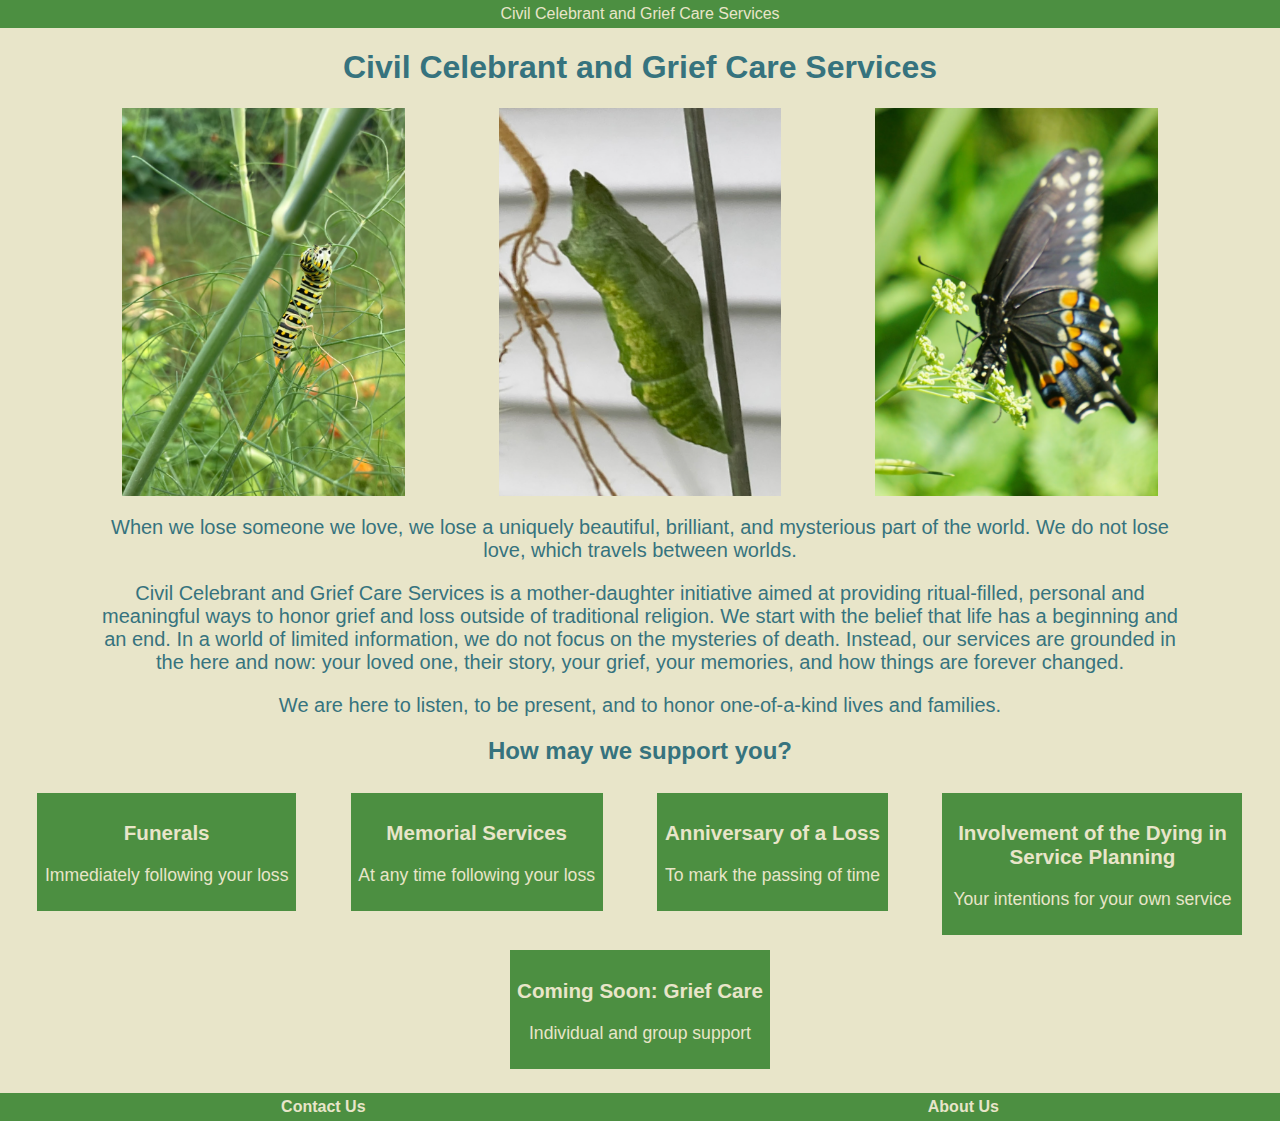
<file: index.html>
<!DOCTYPE html>
<html lang="en-US">
    <head>
        <meta charset="utf-8">
        <title>
            Civil Celebrant and Grief Care Services
        </title>
        <meta name="description" content="description for Google">
        <link rel="stylesheet" href="styles/mainpage.css">
    </head>


    <body class="home"> 
        <div class="content-wrapper">
            <div class="top-bar basic-font cream-text">
                Civil Celebrant and Grief Care Services
            </div>
            
            <header> 
                <h1 class="blue-text fancy-font">
                    Civil Celebrant and Grief Care Services
                </h1>
            </header>

            <div role="img" class="butterfly-trifecta">
                <img src="images/caterpillar.png" 
                alt="a yellow and black caterpillar in a tomato plant" 
                class="caterpillar">

                <img src="images/cocoon.png" 
                alt="a cocoon on a stick" 
                class="cocoon">

                <img src="images/butterfly.png"
                alt="a black butterfly perched on a flower"
                class="butterfly">
            </div>

            <section class="philosophy basic-font">
                <p>
                    When we lose someone we love, we lose a uniquely beautiful, brilliant, and mysterious part of the world.  
                    We do not lose love, which travels between worlds.
                </p>
                <p>
                    Civil Celebrant and Grief Care Services is a mother-daughter initiative aimed at providing ritual-filled, personal and meaningful ways to honor grief and loss outside of traditional religion.  
                    We start with the belief that life has a beginning and an end.  In a world of limited information, we do not focus on the mysteries of death. 
                    Instead, our services are grounded in the here and now: your loved one, their story, your grief, your memories, and how things are forever changed. 
                </p>
                <p>
                We are here to listen, to be present, and to honor one-of-a-kind lives and families.
                </p>
            </section>

            <nav role="navigation" aria-label="main menu" class = "main-menu">
                <h2 class="blue-text fancy-font">How may we support you?</h2>
                <ul class="nav-list">
                    <li><a href="funerals.html" class="menuButton">
                        <div class="button-desc">
                            <h3 class="fancy-font">Funerals</h3>
                            <p class="basic-font">Immediately following your loss</p> 
                        </div>
                    </a></li>
                    <li><a href="memorial_services.html" class="menuButton">
                        <div class="button-desc">
                            <h3 class="fancy-font">Memorial Services</h3>
                            <p class="basic-font">At any time following your loss</p>
                        </div>
                    </a></li>
                    <li><a href="anniversary_of_a_loss.html" class="menuButton">
                        <div class="button-desc">
                            <h3 class="fancy-font">Anniversary of a Loss</h3>
                            <p class="basic-font">To mark the passing of time</p>
                        </div>
                    </a></li>
                    <li><a href="involvement_of_the_dying_in_service_planning.html" class="menuButton">
                        <div class="button-desc">
                            <h3 class="fancy-font">Involvement of the Dying in Service Planning</h3>
                            <p class="basic-font">Your intentions for your own service</p>
                        </div>
                    </a></li>
                    <li><a href="grief_care.html" class="menuButton">
                        <div class="button-desc">
                            <h3 class="fancy-font">Coming Soon: Grief Care</h3>
                            <p class="basic-font">Individual and group support</p>
                        </div>
                    </a></li>
                </ul>
            </nav>
        </div>

        <footer class="footer">
            <span class="basic-font"><a href="contact_us.html">Contact Us</a></span>
            <span class="basic-font"><a href="about_us.html">About Us</a></span>
        </footer>
    </body>
</html>
</file>
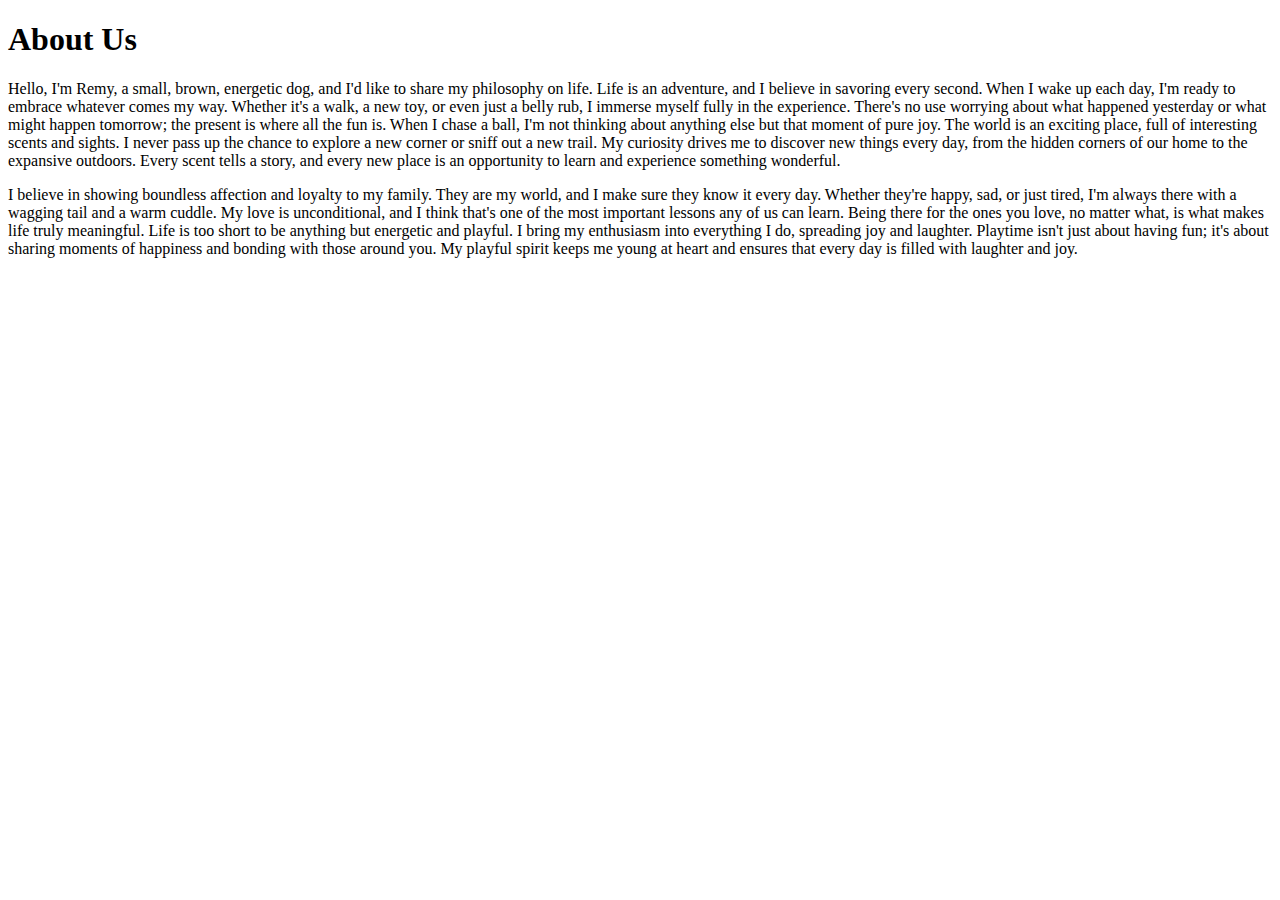
<file: about_us/index.html>
<!DOCTYPE html>
<html lang="en-US">
    <head>
        <meta charset="utf-8">
        <title>
            About Us
        </title>
        <meta name="description" content="description for Google">
    </head>

    <body>
        <header>
            <h1>
                About Us
            </h1>
        </header>

        <article>
            <p>
                Hello, I'm Remy, a small, brown, energetic dog, and I'd like to share my philosophy on life.
                Life is an adventure, and I believe in savoring every second. 
                When I wake up each day, I'm ready to embrace whatever comes my way. 
                Whether it's a walk, a new toy, or even just a belly rub, I immerse myself fully in the experience. 
                There's no use worrying about what happened yesterday or what might happen tomorrow; the present is where all the fun is. 
                When I chase a ball, I'm not thinking about anything else but that moment of pure joy.
                The world is an exciting place, full of interesting scents and sights. 
                I never pass up the chance to explore a new corner or sniff out a new trail. 
                My curiosity drives me to discover new things every day, from the hidden corners of our home to the expansive outdoors. 
                Every scent tells a story, and every new place is an opportunity to learn and experience something wonderful.
            </p>

            <p>
                I believe in showing boundless affection and loyalty to my family. 
                They are my world, and I make sure they know it every day. Whether they're happy, sad, or just tired,
                I'm always there with a wagging tail and a warm cuddle. My love is unconditional, 
                and I think that's one of the most important lessons any of us can learn. Being there for the ones you love, 
                no matter what, is what makes life truly meaningful.
                Life is too short to be anything but energetic and playful. 
                I bring my enthusiasm into everything I do, spreading joy and laughter. 
                Playtime isn't just about having fun; it's about sharing moments of happiness and 
                bonding with those around you. My playful spirit keeps me young at heart and ensures that every day is filled with laughter and joy.
            </p>
        </article>
    </body>
</html>
</file>
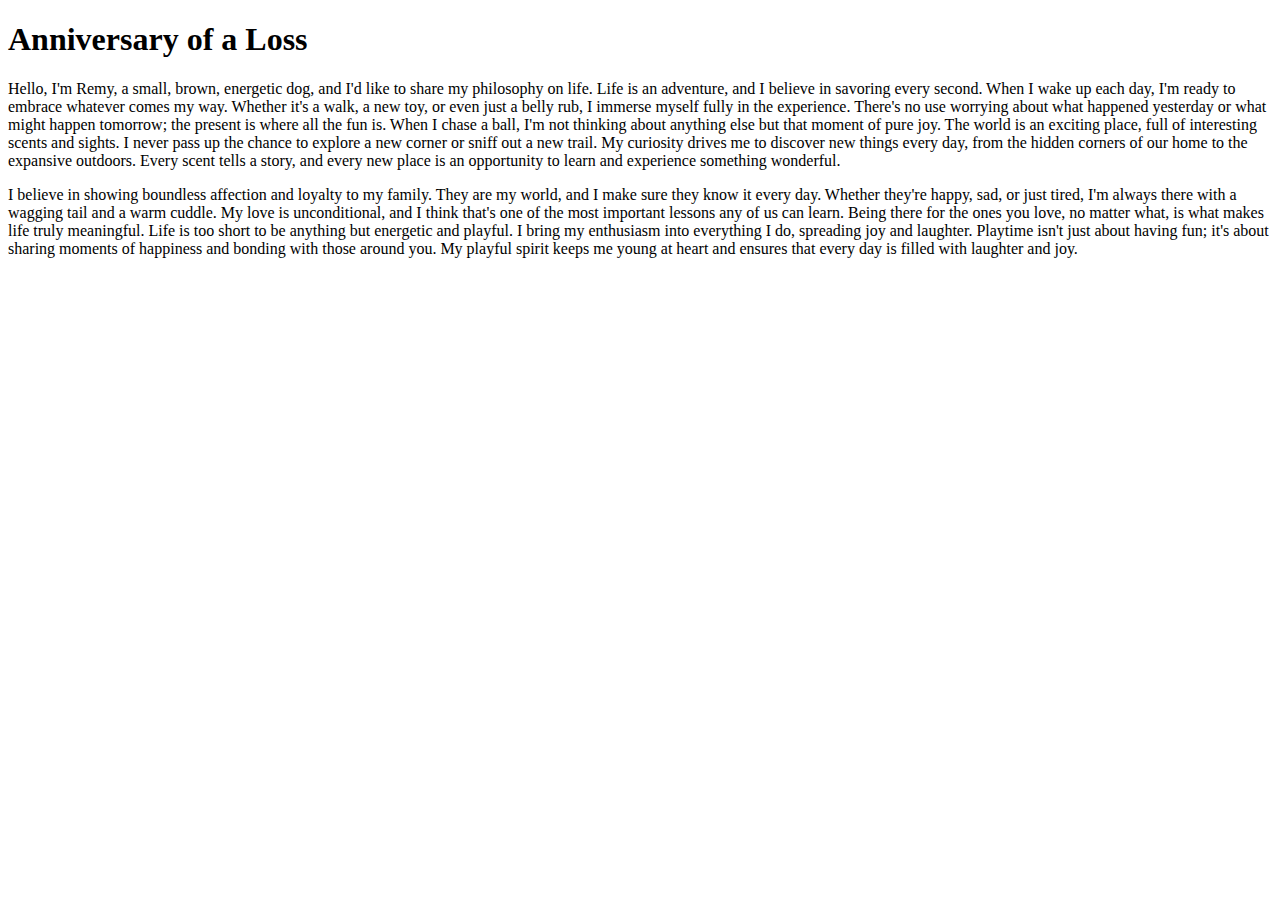
<file: anniversary_of_a_loss/index.html>
<!DOCTYPE html>
<html lang="en-US">
    <head>
        <meta charset="utf-8">
        <title>
            Anniversary of a Loss
        </title>
        <meta name="description" content="description for Google">
    </head>

    <body>
        <header>
            <h1>
                Anniversary of a Loss
            </h1>
        </header>

        <article>
            <p>
                Hello, I'm Remy, a small, brown, energetic dog, and I'd like to share my philosophy on life.
                Life is an adventure, and I believe in savoring every second. 
                When I wake up each day, I'm ready to embrace whatever comes my way. 
                Whether it's a walk, a new toy, or even just a belly rub, I immerse myself fully in the experience. 
                There's no use worrying about what happened yesterday or what might happen tomorrow; the present is where all the fun is. 
                When I chase a ball, I'm not thinking about anything else but that moment of pure joy.
                The world is an exciting place, full of interesting scents and sights. 
                I never pass up the chance to explore a new corner or sniff out a new trail. 
                My curiosity drives me to discover new things every day, from the hidden corners of our home to the expansive outdoors. 
                Every scent tells a story, and every new place is an opportunity to learn and experience something wonderful.
            </p>

            <p>
                I believe in showing boundless affection and loyalty to my family. 
                They are my world, and I make sure they know it every day. Whether they're happy, sad, or just tired,
                I'm always there with a wagging tail and a warm cuddle. My love is unconditional, 
                and I think that's one of the most important lessons any of us can learn. Being there for the ones you love, 
                no matter what, is what makes life truly meaningful.
                Life is too short to be anything but energetic and playful. 
                I bring my enthusiasm into everything I do, spreading joy and laughter. 
                Playtime isn't just about having fun; it's about sharing moments of happiness and 
                bonding with those around you. My playful spirit keeps me young at heart and ensures that every day is filled with laughter and joy.
            </p>
        </article>
    </body>
</html>
</file>
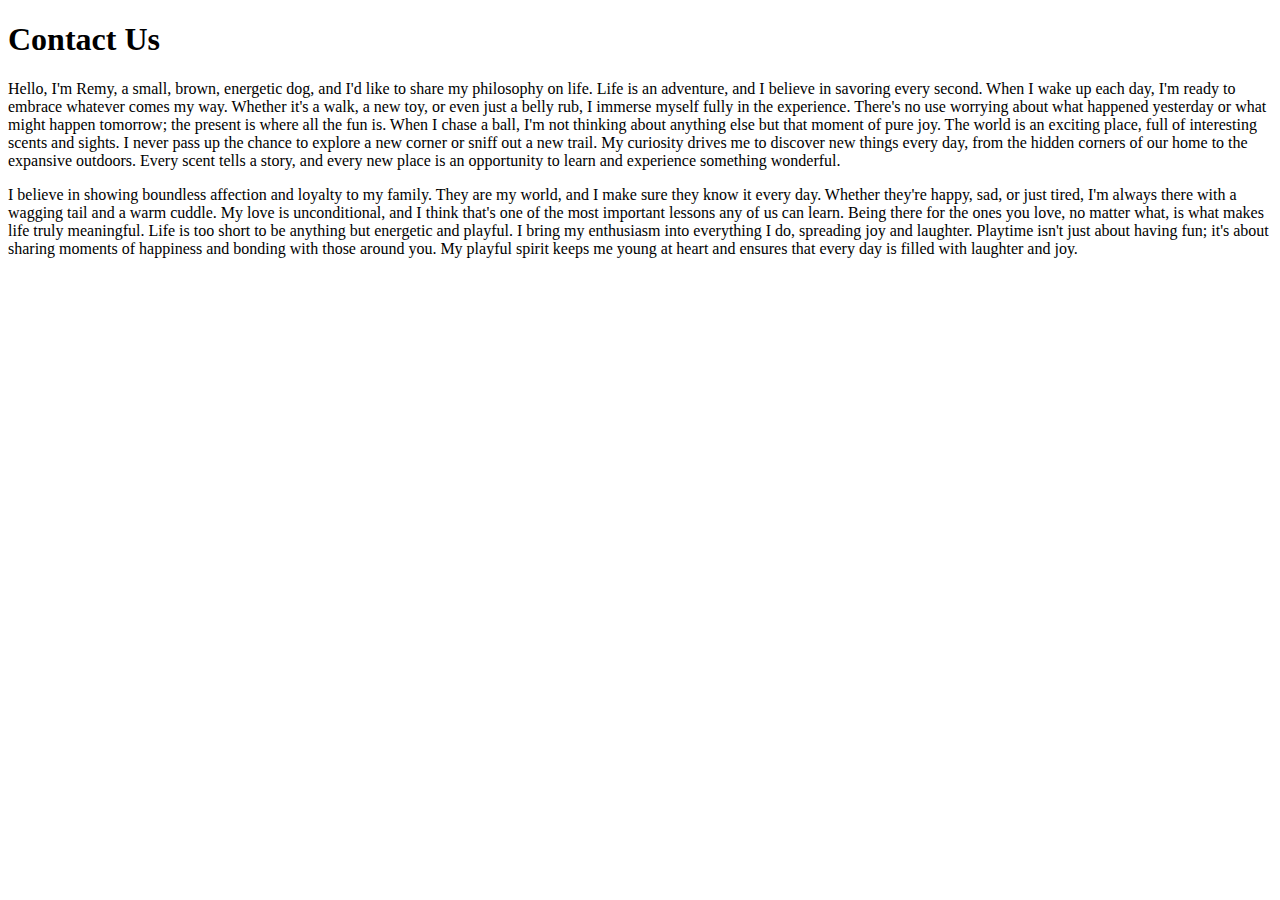
<file: contact_us/index.html>
<!DOCTYPE html>
<html lang="en-US">
    <head>
        <meta charset="utf-8">
        <title>
            Contact Us
        </title>
        <meta name="description" content="description for Google">
    </head>

    <body>
        <header>
            <h1>
                Contact Us
            </h1>
        </header>

        <article>
            <p>
                Hello, I'm Remy, a small, brown, energetic dog, and I'd like to share my philosophy on life.
                Life is an adventure, and I believe in savoring every second. 
                When I wake up each day, I'm ready to embrace whatever comes my way. 
                Whether it's a walk, a new toy, or even just a belly rub, I immerse myself fully in the experience. 
                There's no use worrying about what happened yesterday or what might happen tomorrow; the present is where all the fun is. 
                When I chase a ball, I'm not thinking about anything else but that moment of pure joy.
                The world is an exciting place, full of interesting scents and sights. 
                I never pass up the chance to explore a new corner or sniff out a new trail. 
                My curiosity drives me to discover new things every day, from the hidden corners of our home to the expansive outdoors. 
                Every scent tells a story, and every new place is an opportunity to learn and experience something wonderful.
            </p>

            <p>
                I believe in showing boundless affection and loyalty to my family. 
                They are my world, and I make sure they know it every day. Whether they're happy, sad, or just tired,
                I'm always there with a wagging tail and a warm cuddle. My love is unconditional, 
                and I think that's one of the most important lessons any of us can learn. Being there for the ones you love, 
                no matter what, is what makes life truly meaningful.
                Life is too short to be anything but energetic and playful. 
                I bring my enthusiasm into everything I do, spreading joy and laughter. 
                Playtime isn't just about having fun; it's about sharing moments of happiness and 
                bonding with those around you. My playful spirit keeps me young at heart and ensures that every day is filled with laughter and joy.
            </p>
        </article>
    </body>
</html>
</file>
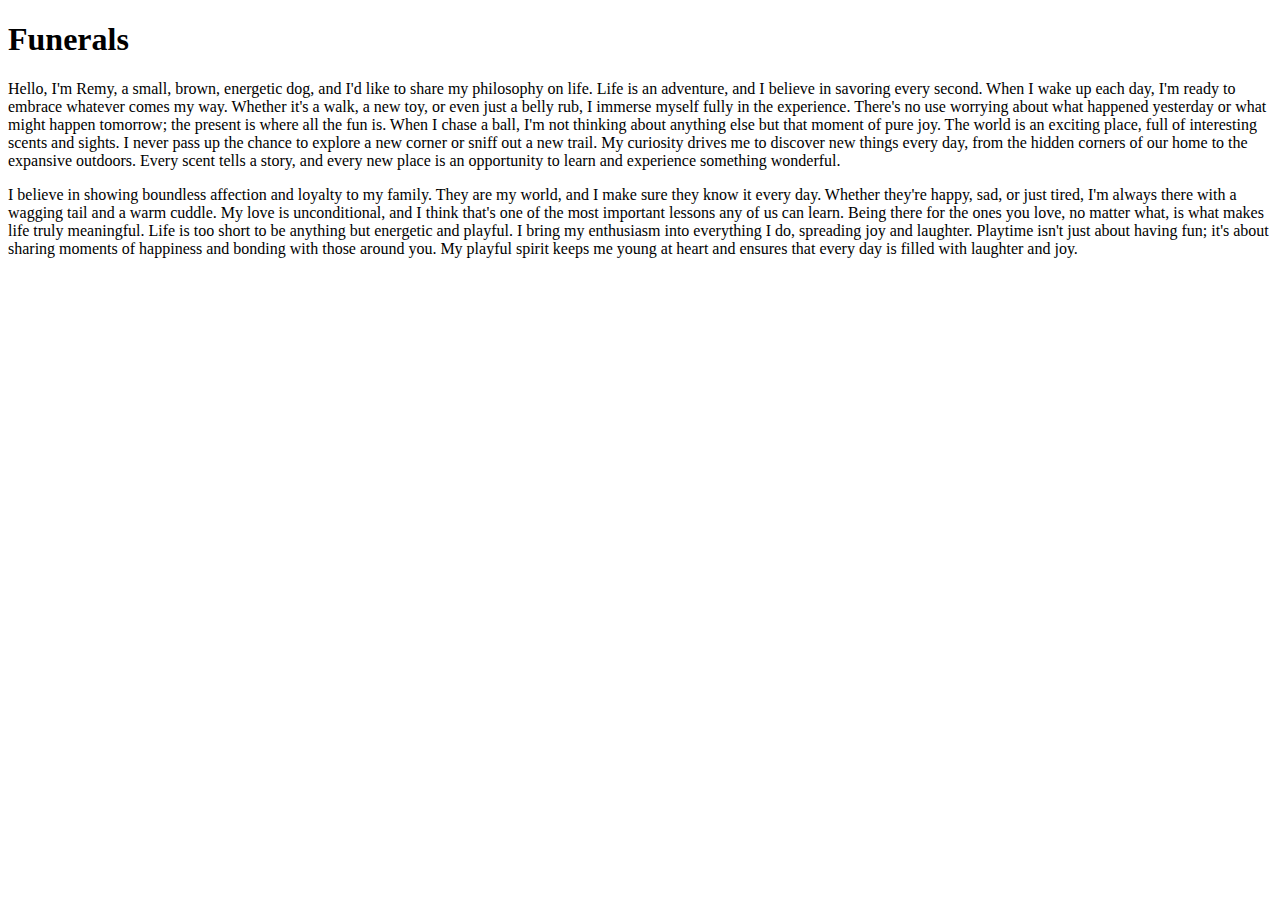
<file: funerals/index.html>
<!DOCTYPE html>
<html lang="en-US">
    <head>
        <meta charset="utf-8">
        <title>
            Funerals
        </title>
        <meta name="description" content="description for Google">
    </head>

    <body>
        <header>
            <h1>
                Funerals
            </h1>
        </header>

        <article>
            <p>
                Hello, I'm Remy, a small, brown, energetic dog, and I'd like to share my philosophy on life.
                Life is an adventure, and I believe in savoring every second. 
                When I wake up each day, I'm ready to embrace whatever comes my way. 
                Whether it's a walk, a new toy, or even just a belly rub, I immerse myself fully in the experience. 
                There's no use worrying about what happened yesterday or what might happen tomorrow; the present is where all the fun is. 
                When I chase a ball, I'm not thinking about anything else but that moment of pure joy.
                The world is an exciting place, full of interesting scents and sights. 
                I never pass up the chance to explore a new corner or sniff out a new trail. 
                My curiosity drives me to discover new things every day, from the hidden corners of our home to the expansive outdoors. 
                Every scent tells a story, and every new place is an opportunity to learn and experience something wonderful.
            </p>

            <p>
                I believe in showing boundless affection and loyalty to my family. 
                They are my world, and I make sure they know it every day. Whether they're happy, sad, or just tired,
                I'm always there with a wagging tail and a warm cuddle. My love is unconditional, 
                and I think that's one of the most important lessons any of us can learn. Being there for the ones you love, 
                no matter what, is what makes life truly meaningful.
                Life is too short to be anything but energetic and playful. 
                I bring my enthusiasm into everything I do, spreading joy and laughter. 
                Playtime isn't just about having fun; it's about sharing moments of happiness and 
                bonding with those around you. My playful spirit keeps me young at heart and ensures that every day is filled with laughter and joy.
            </p>
        </article>
    </body>
</html>
</file>
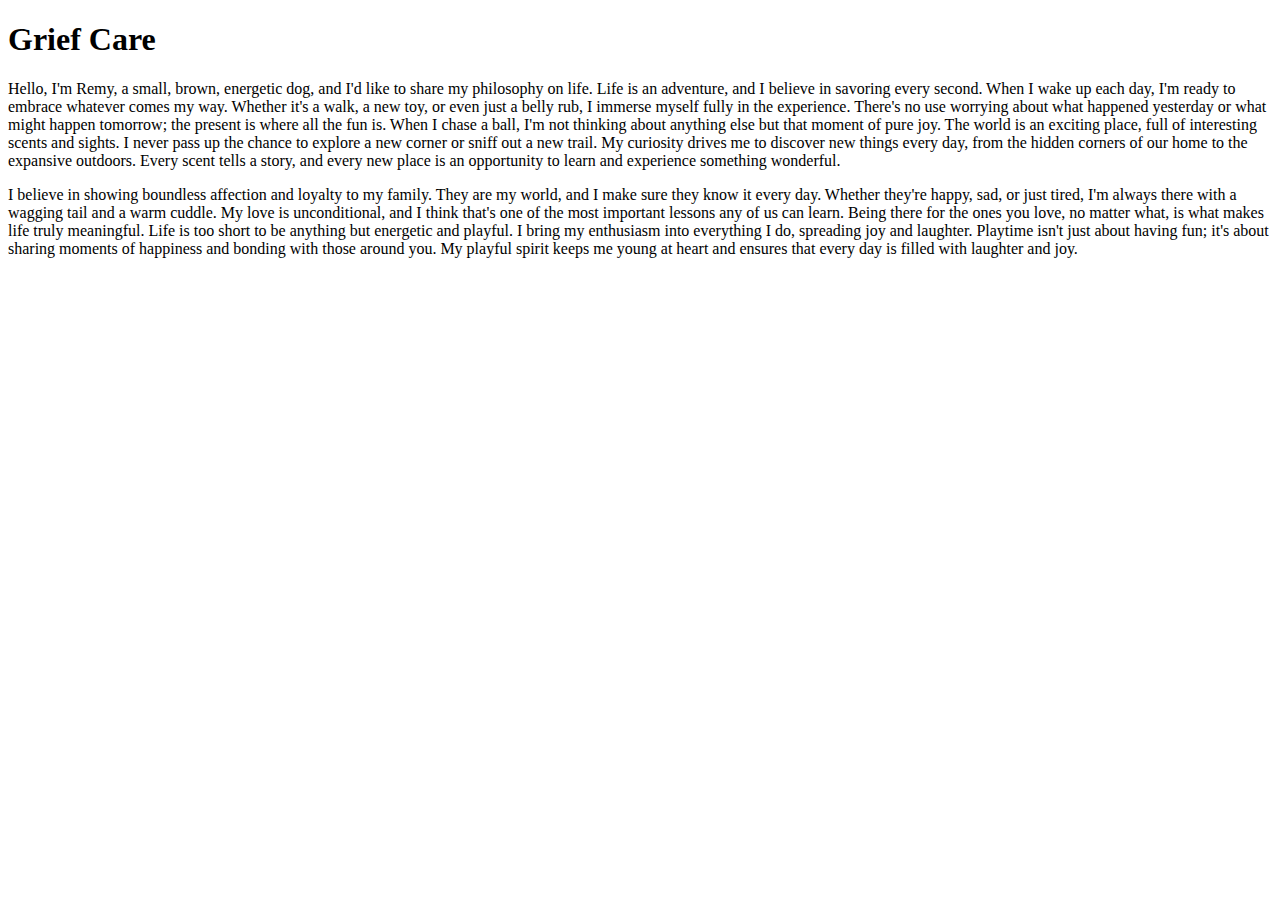
<file: grief_care/index.html>
<!DOCTYPE html>
<html lang="en-US">
    <head>
        <meta charset="utf-8">
        <title>
            Grief Care
        </title>
        <meta name="description" content="description for Google">
    </head>

    <body>
        <header>
            <h1>
                Grief Care
            </h1>
        </header>

        <article>
            <p>
                Hello, I'm Remy, a small, brown, energetic dog, and I'd like to share my philosophy on life.
                Life is an adventure, and I believe in savoring every second. 
                When I wake up each day, I'm ready to embrace whatever comes my way. 
                Whether it's a walk, a new toy, or even just a belly rub, I immerse myself fully in the experience. 
                There's no use worrying about what happened yesterday or what might happen tomorrow; the present is where all the fun is. 
                When I chase a ball, I'm not thinking about anything else but that moment of pure joy.
                The world is an exciting place, full of interesting scents and sights. 
                I never pass up the chance to explore a new corner or sniff out a new trail. 
                My curiosity drives me to discover new things every day, from the hidden corners of our home to the expansive outdoors. 
                Every scent tells a story, and every new place is an opportunity to learn and experience something wonderful.
            </p>

            <p>
                I believe in showing boundless affection and loyalty to my family. 
                They are my world, and I make sure they know it every day. Whether they're happy, sad, or just tired,
                I'm always there with a wagging tail and a warm cuddle. My love is unconditional, 
                and I think that's one of the most important lessons any of us can learn. Being there for the ones you love, 
                no matter what, is what makes life truly meaningful.
                Life is too short to be anything but energetic and playful. 
                I bring my enthusiasm into everything I do, spreading joy and laughter. 
                Playtime isn't just about having fun; it's about sharing moments of happiness and 
                bonding with those around you. My playful spirit keeps me young at heart and ensures that every day is filled with laughter and joy.
            </p>
        </article>
    </body>
</html>
</file>
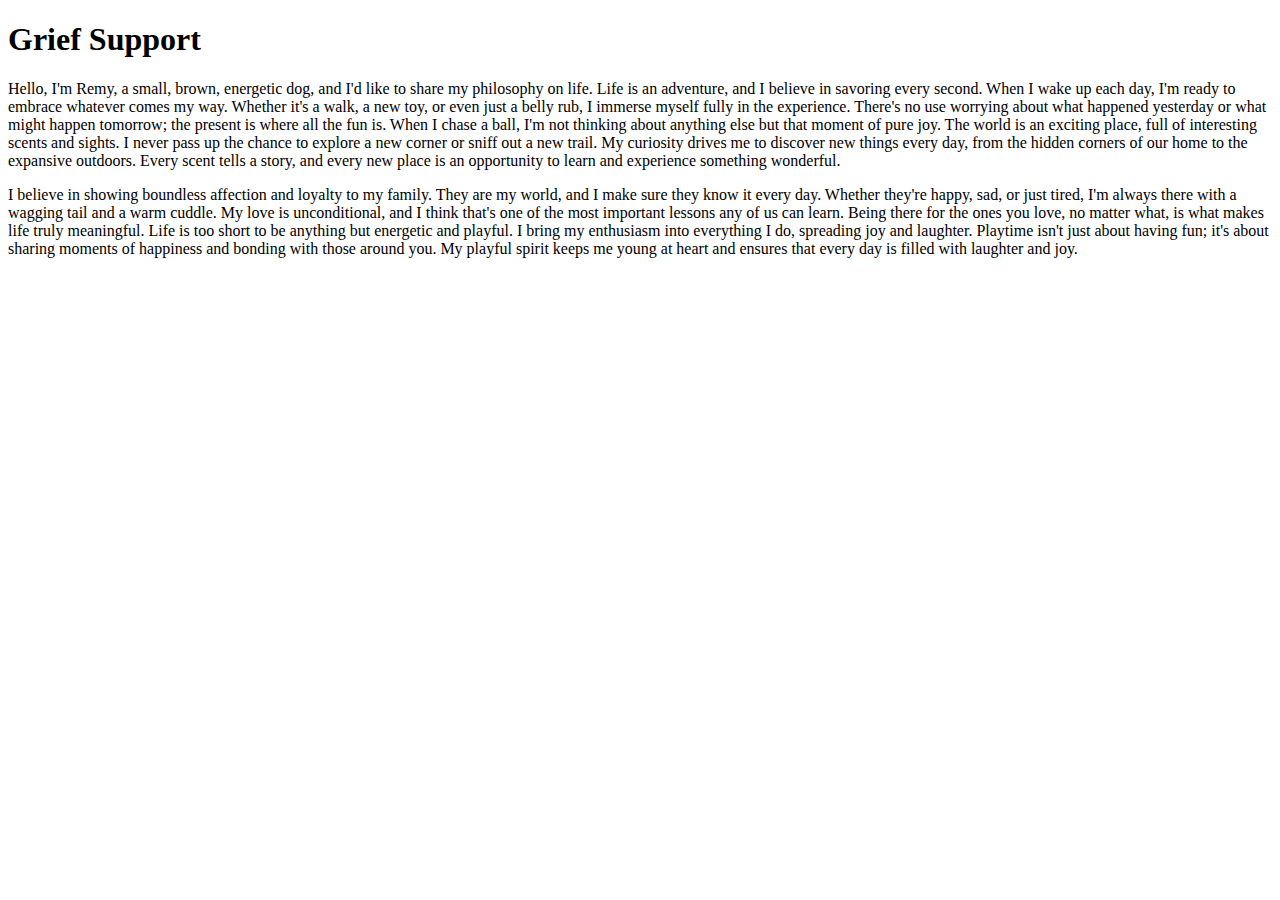
<file: grief_support/index.html>
<!DOCTYPE html>
<html lang="en-US">
    <head>
        <meta charset="utf-8">
        <title>
            Grief Support
        </title>
        <meta name="description" content="description for Google">
    </head>

    <body>
        <header>
            <h1>
                Grief Support
            </h1>
        </header>

        <article>
            <p>
                Hello, I'm Remy, a small, brown, energetic dog, and I'd like to share my philosophy on life.
                Life is an adventure, and I believe in savoring every second. 
                When I wake up each day, I'm ready to embrace whatever comes my way. 
                Whether it's a walk, a new toy, or even just a belly rub, I immerse myself fully in the experience. 
                There's no use worrying about what happened yesterday or what might happen tomorrow; the present is where all the fun is. 
                When I chase a ball, I'm not thinking about anything else but that moment of pure joy.
                The world is an exciting place, full of interesting scents and sights. 
                I never pass up the chance to explore a new corner or sniff out a new trail. 
                My curiosity drives me to discover new things every day, from the hidden corners of our home to the expansive outdoors. 
                Every scent tells a story, and every new place is an opportunity to learn and experience something wonderful.
            </p>

            <p>
                I believe in showing boundless affection and loyalty to my family. 
                They are my world, and I make sure they know it every day. Whether they're happy, sad, or just tired,
                I'm always there with a wagging tail and a warm cuddle. My love is unconditional, 
                and I think that's one of the most important lessons any of us can learn. Being there for the ones you love, 
                no matter what, is what makes life truly meaningful.
                Life is too short to be anything but energetic and playful. 
                I bring my enthusiasm into everything I do, spreading joy and laughter. 
                Playtime isn't just about having fun; it's about sharing moments of happiness and 
                bonding with those around you. My playful spirit keeps me young at heart and ensures that every day is filled with laughter and joy.
            </p>
        </article>
    </body>
</html>
</file>
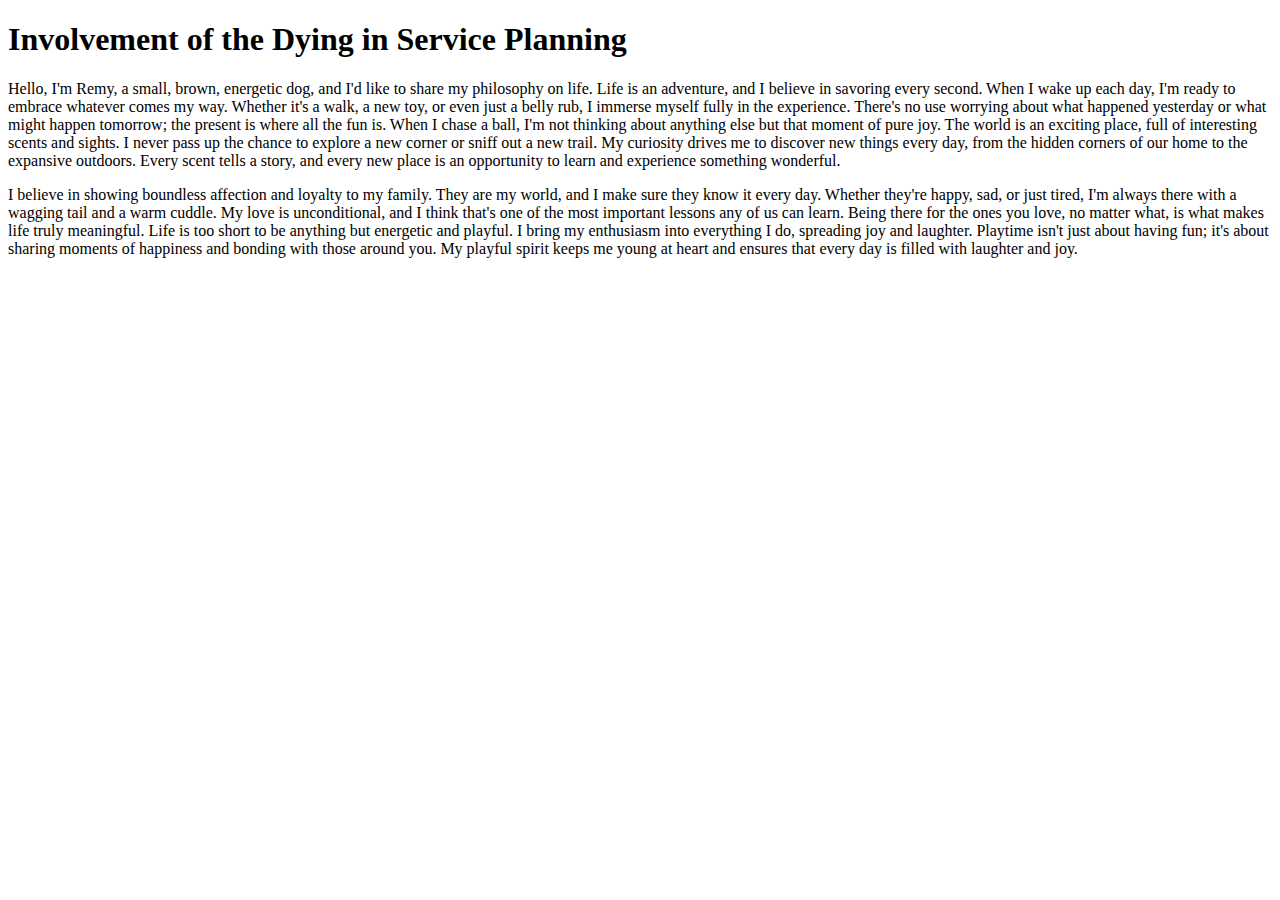
<file: involvement_of_the_dying_in_service_planning/index.html>
<!DOCTYPE html>
<html lang="en-US">
    <head>
        <meta charset="utf-8">
        <title>
            Involvement of the Dying in Service Planning
        </title>
        <meta name="description" content="description for Google">
    </head>

    <body>
        <header>
            <h1>
                Involvement of the Dying in Service Planning
            </h1>
        </header>

        <article>
            <p>
                Hello, I'm Remy, a small, brown, energetic dog, and I'd like to share my philosophy on life.
                Life is an adventure, and I believe in savoring every second. 
                When I wake up each day, I'm ready to embrace whatever comes my way. 
                Whether it's a walk, a new toy, or even just a belly rub, I immerse myself fully in the experience. 
                There's no use worrying about what happened yesterday or what might happen tomorrow; the present is where all the fun is. 
                When I chase a ball, I'm not thinking about anything else but that moment of pure joy.
                The world is an exciting place, full of interesting scents and sights. 
                I never pass up the chance to explore a new corner or sniff out a new trail. 
                My curiosity drives me to discover new things every day, from the hidden corners of our home to the expansive outdoors. 
                Every scent tells a story, and every new place is an opportunity to learn and experience something wonderful.
            </p>

            <p>
                I believe in showing boundless affection and loyalty to my family. 
                They are my world, and I make sure they know it every day. Whether they're happy, sad, or just tired,
                I'm always there with a wagging tail and a warm cuddle. My love is unconditional, 
                and I think that's one of the most important lessons any of us can learn. Being there for the ones you love, 
                no matter what, is what makes life truly meaningful.
                Life is too short to be anything but energetic and playful. 
                I bring my enthusiasm into everything I do, spreading joy and laughter. 
                Playtime isn't just about having fun; it's about sharing moments of happiness and 
                bonding with those around you. My playful spirit keeps me young at heart and ensures that every day is filled with laughter and joy.
            </p>
        </article>
    </body>
</html>
</file>
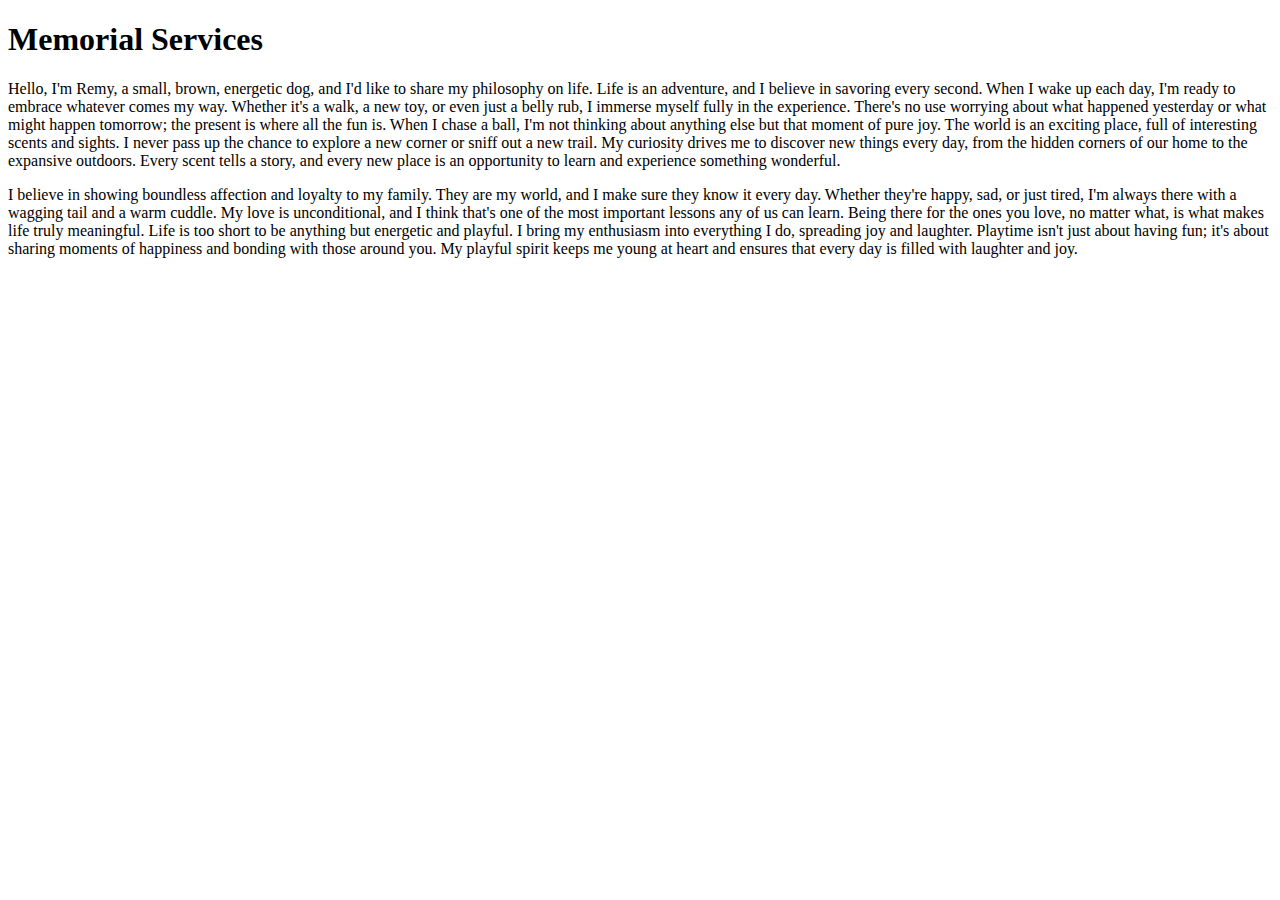
<file: memorial_services/index.html>
<!DOCTYPE html>
<html lang="en-US">
    <head>
        <meta charset="utf-8">
        <title>
            Memorial Services
        </title>
        <meta name="description" content="description for Google">
    </head>

    <body>
        <header>
            <h1>
                Memorial Services
            </h1>
        </header>

        <article>
            <p>
                Hello, I'm Remy, a small, brown, energetic dog, and I'd like to share my philosophy on life.
                Life is an adventure, and I believe in savoring every second. 
                When I wake up each day, I'm ready to embrace whatever comes my way. 
                Whether it's a walk, a new toy, or even just a belly rub, I immerse myself fully in the experience. 
                There's no use worrying about what happened yesterday or what might happen tomorrow; the present is where all the fun is. 
                When I chase a ball, I'm not thinking about anything else but that moment of pure joy.
                The world is an exciting place, full of interesting scents and sights. 
                I never pass up the chance to explore a new corner or sniff out a new trail. 
                My curiosity drives me to discover new things every day, from the hidden corners of our home to the expansive outdoors. 
                Every scent tells a story, and every new place is an opportunity to learn and experience something wonderful.
            </p>

            <p>
                I believe in showing boundless affection and loyalty to my family. 
                They are my world, and I make sure they know it every day. Whether they're happy, sad, or just tired,
                I'm always there with a wagging tail and a warm cuddle. My love is unconditional, 
                and I think that's one of the most important lessons any of us can learn. Being there for the ones you love, 
                no matter what, is what makes life truly meaningful.
                Life is too short to be anything but energetic and playful. 
                I bring my enthusiasm into everything I do, spreading joy and laughter. 
                Playtime isn't just about having fun; it's about sharing moments of happiness and 
                bonding with those around you. My playful spirit keeps me young at heart and ensures that every day is filled with laughter and joy.
            </p>
        </article>
    </body>
</html>
</file>
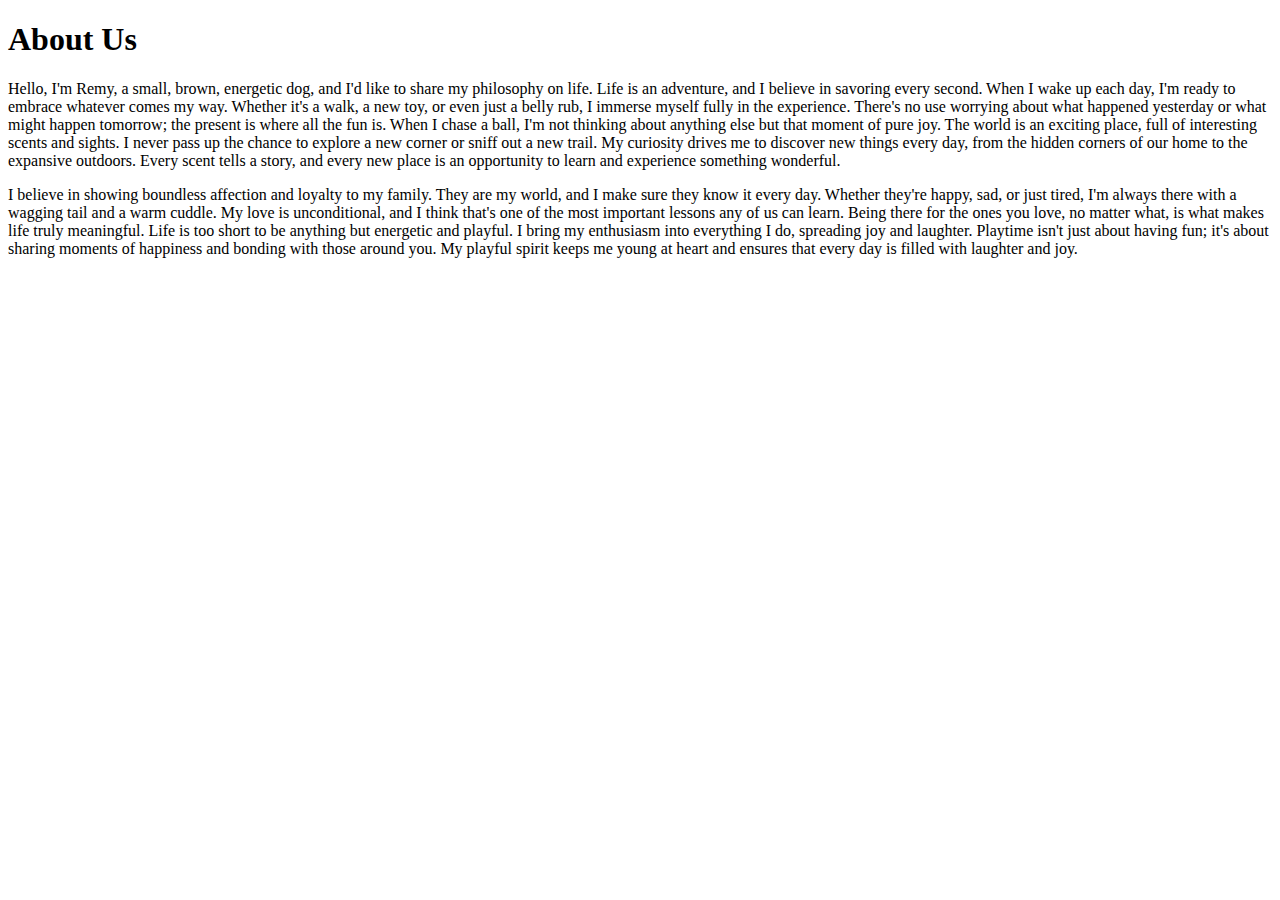
<file: about_us.html>
<!DOCTYPE html>
<html lang="en-US">
    <head>
        <meta charset="utf-8">
        <title>
            About Us - Civil Celebrant and Grief Care Services
        </title>
        <meta name="description" content="description for Google">
    </head>

    <body>
        <header>
            <h1>
                About Us
            </h1>
        </header>

        <article>
            <p>
                Hello, I'm Remy, a small, brown, energetic dog, and I'd like to share my philosophy on life.
                Life is an adventure, and I believe in savoring every second. 
                When I wake up each day, I'm ready to embrace whatever comes my way. 
                Whether it's a walk, a new toy, or even just a belly rub, I immerse myself fully in the experience. 
                There's no use worrying about what happened yesterday or what might happen tomorrow; the present is where all the fun is. 
                When I chase a ball, I'm not thinking about anything else but that moment of pure joy.
                The world is an exciting place, full of interesting scents and sights. 
                I never pass up the chance to explore a new corner or sniff out a new trail. 
                My curiosity drives me to discover new things every day, from the hidden corners of our home to the expansive outdoors. 
                Every scent tells a story, and every new place is an opportunity to learn and experience something wonderful.
            </p>

            <p>
                I believe in showing boundless affection and loyalty to my family. 
                They are my world, and I make sure they know it every day. Whether they're happy, sad, or just tired,
                I'm always there with a wagging tail and a warm cuddle. My love is unconditional, 
                and I think that's one of the most important lessons any of us can learn. Being there for the ones you love, 
                no matter what, is what makes life truly meaningful.
                Life is too short to be anything but energetic and playful. 
                I bring my enthusiasm into everything I do, spreading joy and laughter. 
                Playtime isn't just about having fun; it's about sharing moments of happiness and 
                bonding with those around you. My playful spirit keeps me young at heart and ensures that every day is filled with laughter and joy.
            </p>
        </article>
    </body>
</html>
</file>
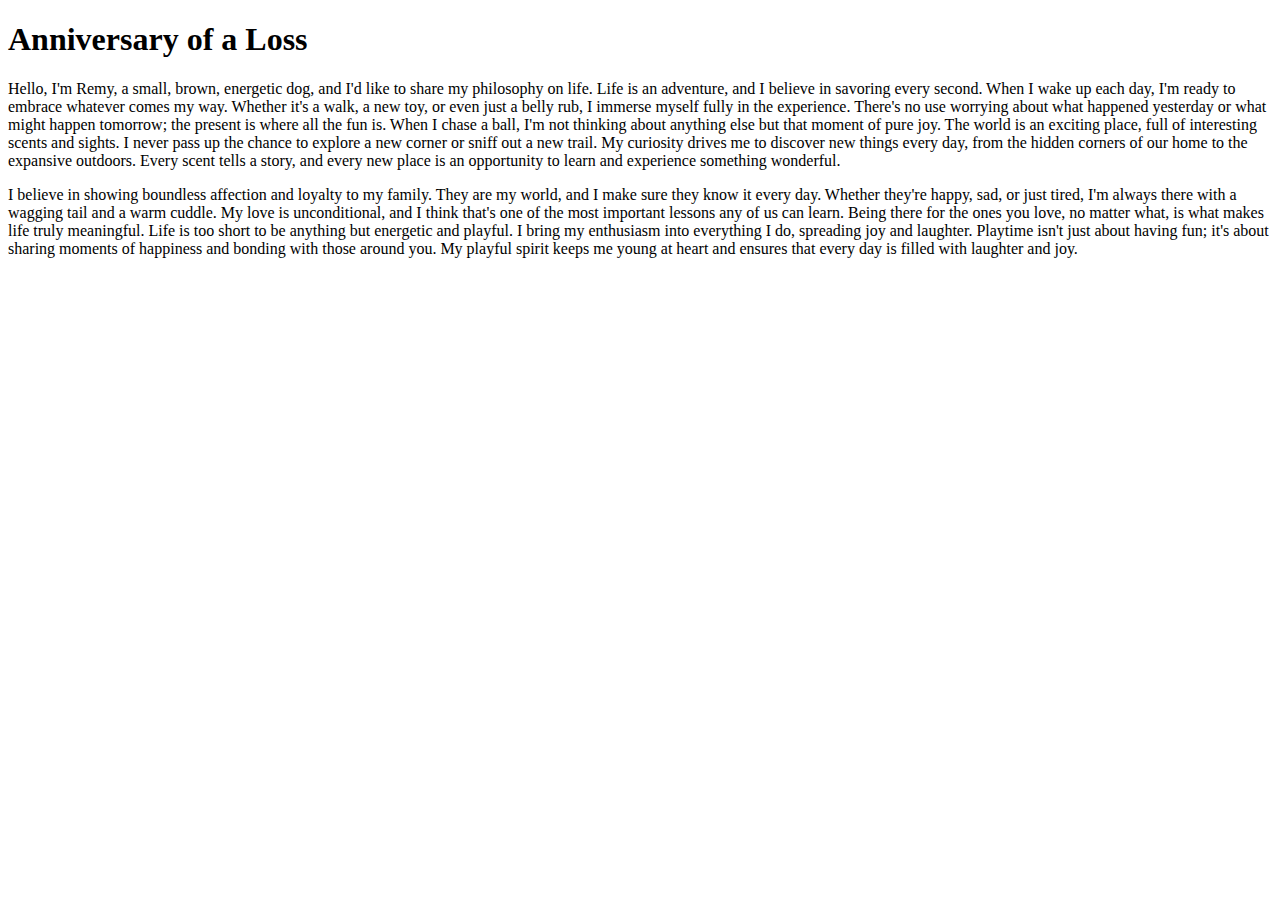
<file: anniversary_of_a_loss.html>
<!DOCTYPE html>
<html lang="en-US">
    <head>
        <meta charset="utf-8">
        <title>
            Anniversary of a Loss - Civil Celebrant and Grief Care Services
        </title>
        <meta name="description" content="description for Google">
    </head>

    <body>
        <header>
            <h1>
                Anniversary of a Loss
            </h1>
        </header>

        <article>
            <p>
                Hello, I'm Remy, a small, brown, energetic dog, and I'd like to share my philosophy on life.
                Life is an adventure, and I believe in savoring every second. 
                When I wake up each day, I'm ready to embrace whatever comes my way. 
                Whether it's a walk, a new toy, or even just a belly rub, I immerse myself fully in the experience. 
                There's no use worrying about what happened yesterday or what might happen tomorrow; the present is where all the fun is. 
                When I chase a ball, I'm not thinking about anything else but that moment of pure joy.
                The world is an exciting place, full of interesting scents and sights. 
                I never pass up the chance to explore a new corner or sniff out a new trail. 
                My curiosity drives me to discover new things every day, from the hidden corners of our home to the expansive outdoors. 
                Every scent tells a story, and every new place is an opportunity to learn and experience something wonderful.
            </p>

            <p>
                I believe in showing boundless affection and loyalty to my family. 
                They are my world, and I make sure they know it every day. Whether they're happy, sad, or just tired,
                I'm always there with a wagging tail and a warm cuddle. My love is unconditional, 
                and I think that's one of the most important lessons any of us can learn. Being there for the ones you love, 
                no matter what, is what makes life truly meaningful.
                Life is too short to be anything but energetic and playful. 
                I bring my enthusiasm into everything I do, spreading joy and laughter. 
                Playtime isn't just about having fun; it's about sharing moments of happiness and 
                bonding with those around you. My playful spirit keeps me young at heart and ensures that every day is filled with laughter and joy.
            </p>
        </article>
    </body>
</html>
</file>
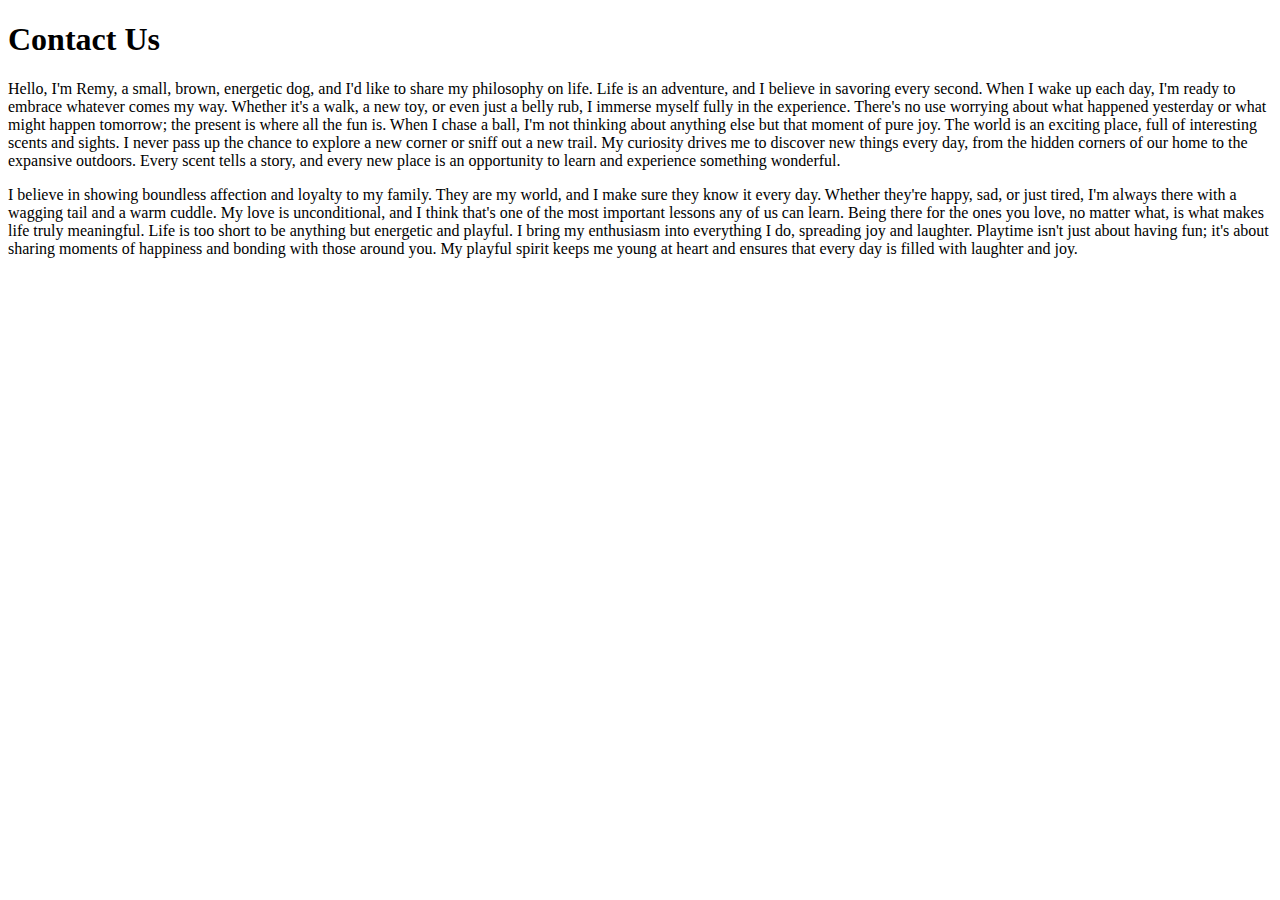
<file: contact_us.html>
<!DOCTYPE html>
<html lang="en-US">
    <head>
        <meta charset="utf-8">
        <title>
            Contact Us - Civil Celebrant and Grief Care Services
        </title>
        <meta name="description" content="description for Google">
    </head>

    <body>
        <header>
            <h1>
                Contact Us 
            </h1>
        </header>

        <article>
            <p>
                Hello, I'm Remy, a small, brown, energetic dog, and I'd like to share my philosophy on life.
                Life is an adventure, and I believe in savoring every second. 
                When I wake up each day, I'm ready to embrace whatever comes my way. 
                Whether it's a walk, a new toy, or even just a belly rub, I immerse myself fully in the experience. 
                There's no use worrying about what happened yesterday or what might happen tomorrow; the present is where all the fun is. 
                When I chase a ball, I'm not thinking about anything else but that moment of pure joy.
                The world is an exciting place, full of interesting scents and sights. 
                I never pass up the chance to explore a new corner or sniff out a new trail. 
                My curiosity drives me to discover new things every day, from the hidden corners of our home to the expansive outdoors. 
                Every scent tells a story, and every new place is an opportunity to learn and experience something wonderful.
            </p>

            <p>
                I believe in showing boundless affection and loyalty to my family. 
                They are my world, and I make sure they know it every day. Whether they're happy, sad, or just tired,
                I'm always there with a wagging tail and a warm cuddle. My love is unconditional, 
                and I think that's one of the most important lessons any of us can learn. Being there for the ones you love, 
                no matter what, is what makes life truly meaningful.
                Life is too short to be anything but energetic and playful. 
                I bring my enthusiasm into everything I do, spreading joy and laughter. 
                Playtime isn't just about having fun; it's about sharing moments of happiness and 
                bonding with those around you. My playful spirit keeps me young at heart and ensures that every day is filled with laughter and joy.
            </p>
        </article>
    </body>
</html>
</file>
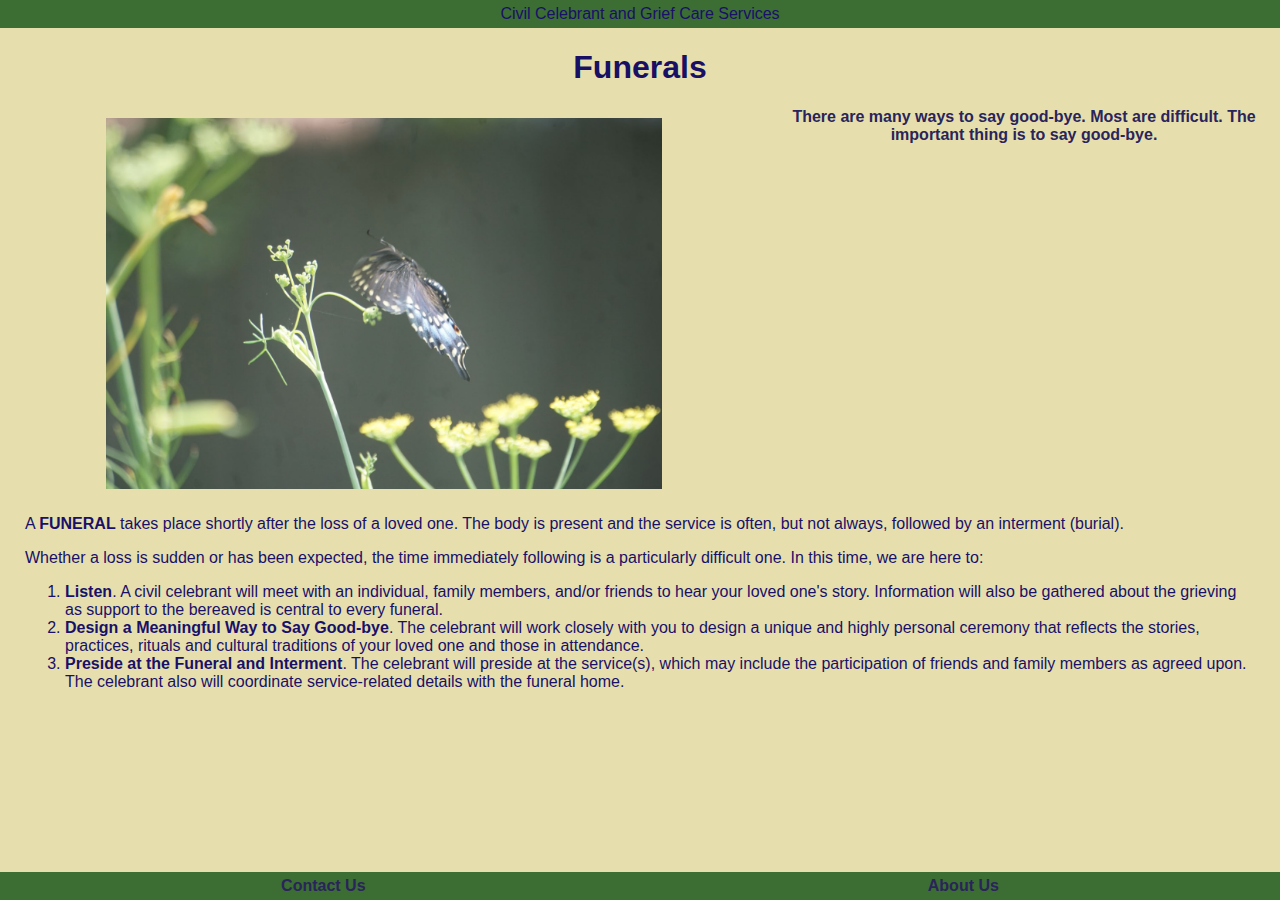
<file: funerals.html>
<!DOCTYPE html>
<html lang="en-US">
    <head>
        <meta charset="utf-8">
        <title>
            Funerals - Civil Celebrant and Grief Care Services
        </title>
        <meta name="description" content="description for Google">
        <link rel="stylesheet" href="styles/funerals.css">
    </head>

    <body class="home"> 
        <div class="content-wrapper">
            <div class="top-bar basic-font">
                Civil Celebrant and Grief Care Services
            </div>
            
            <header> 
                <h1 class="header fancy-font">
                    Funerals
                </h1>
            </header>

            <div class="grid-container">
                <div class="butterfly-container">
                    <img src="images/funeral-butterfly.png" 
                    alt="a black butterfly on a plant" 
                    class="butterfly">
                </div>
                <div>
                    <section class = "large-text">
                    There are many ways to say good-bye. Most are difficult. 
                    The important thing is to say good-bye.
                </section>
                </div>
             </div>

             <section class="content basic-font">
                <p>A <strong>FUNERAL</strong> takes place shortly after the loss of a loved one. The body is present and the service is often, but not always, followed by an interment (burial).</p>

                <p>Whether a loss is sudden or has been expected, the time immediately following is a particularly difficult one.  In this time, we are here to: </p>
                <ol>
                    <li> 
                        <strong>Listen</strong>. A civil celebrant will meet with an individual, family members, and/or friends to hear your loved one's story.  Information will also be gathered about the grieving as support to the bereaved is central to every funeral.
                    </li>
                    <li>
                        <strong>Design a Meaningful Way to Say Good-bye</strong>. The celebrant will work closely with you to design a unique and highly personal ceremony that reflects the stories, practices, rituals and cultural traditions of your loved one and those in attendance.
                    </li>
                    <li>
                        <strong>Preside at the Funeral and Interment</strong>. The celebrant will preside at the service(s), which may include the participation of friends and family members as agreed upon. The celebrant also will coordinate service-related details with the funeral home.
                    </li>
                </ol>
            </section>
        </div>

        <footer class="footer">
            <span class="basic-font"><a href="contact_us.html">Contact Us</a></span>
            <span class="basic-font"><a href="about_us.html">About Us</a></span>
        </footer>
    </body>
</html>
</file>
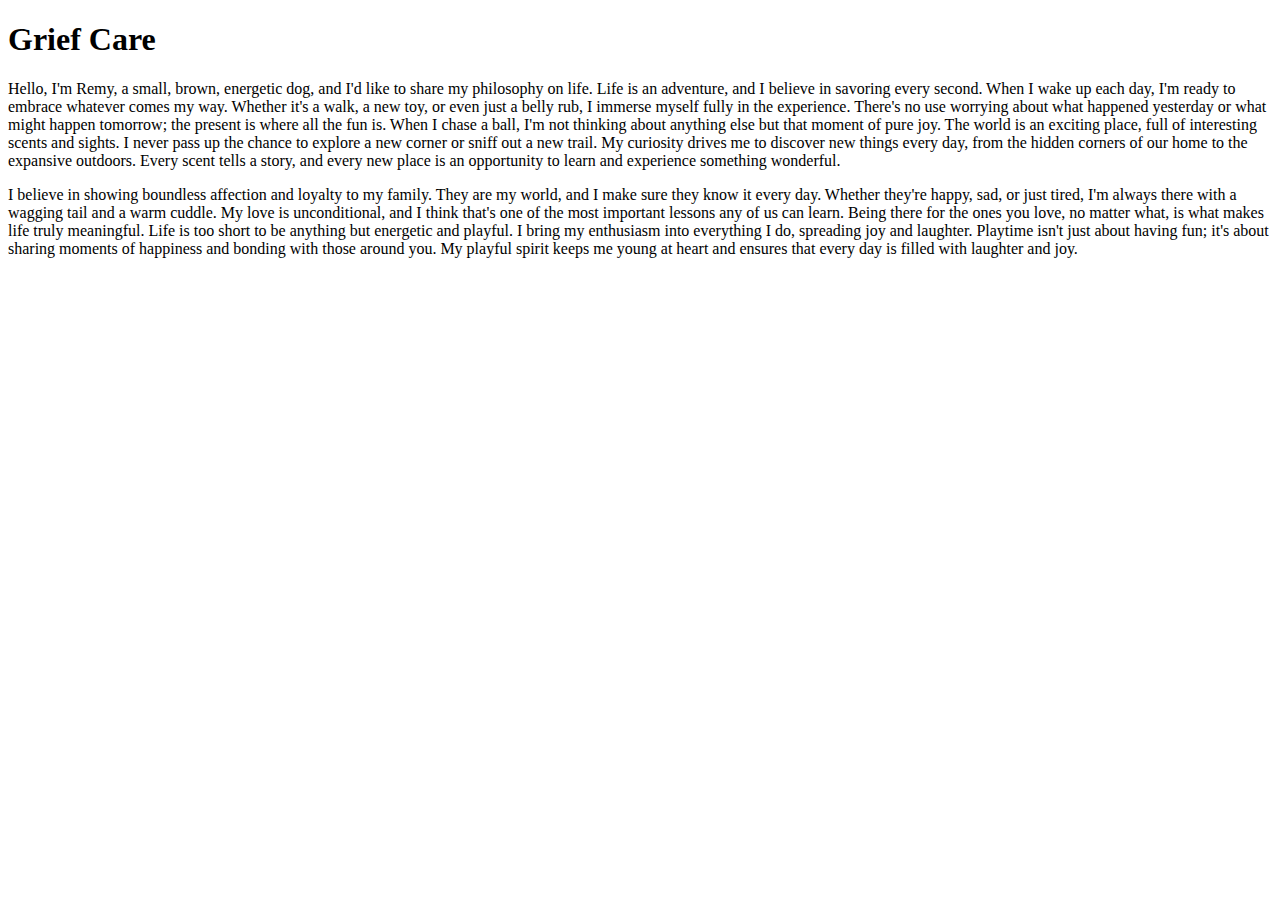
<file: grief_care.html>
<!DOCTYPE html>
<html lang="en-US">
    <head>
        <meta charset="utf-8">
        <title>
            Grief Care - Civil Celebrant and Grief Care Services
        </title>
        <meta name="description" content="description for Google">
    </head>

    <body>
        <header>
            <h1>
                Grief Care
            </h1>
        </header>

        <article>
            <p>
                Hello, I'm Remy, a small, brown, energetic dog, and I'd like to share my philosophy on life.
                Life is an adventure, and I believe in savoring every second. 
                When I wake up each day, I'm ready to embrace whatever comes my way. 
                Whether it's a walk, a new toy, or even just a belly rub, I immerse myself fully in the experience. 
                There's no use worrying about what happened yesterday or what might happen tomorrow; the present is where all the fun is. 
                When I chase a ball, I'm not thinking about anything else but that moment of pure joy.
                The world is an exciting place, full of interesting scents and sights. 
                I never pass up the chance to explore a new corner or sniff out a new trail. 
                My curiosity drives me to discover new things every day, from the hidden corners of our home to the expansive outdoors. 
                Every scent tells a story, and every new place is an opportunity to learn and experience something wonderful.
            </p>

            <p>
                I believe in showing boundless affection and loyalty to my family. 
                They are my world, and I make sure they know it every day. Whether they're happy, sad, or just tired,
                I'm always there with a wagging tail and a warm cuddle. My love is unconditional, 
                and I think that's one of the most important lessons any of us can learn. Being there for the ones you love, 
                no matter what, is what makes life truly meaningful.
                Life is too short to be anything but energetic and playful. 
                I bring my enthusiasm into everything I do, spreading joy and laughter. 
                Playtime isn't just about having fun; it's about sharing moments of happiness and 
                bonding with those around you. My playful spirit keeps me young at heart and ensures that every day is filled with laughter and joy.
            </p>
        </article>
    </body>
</html>
</file>
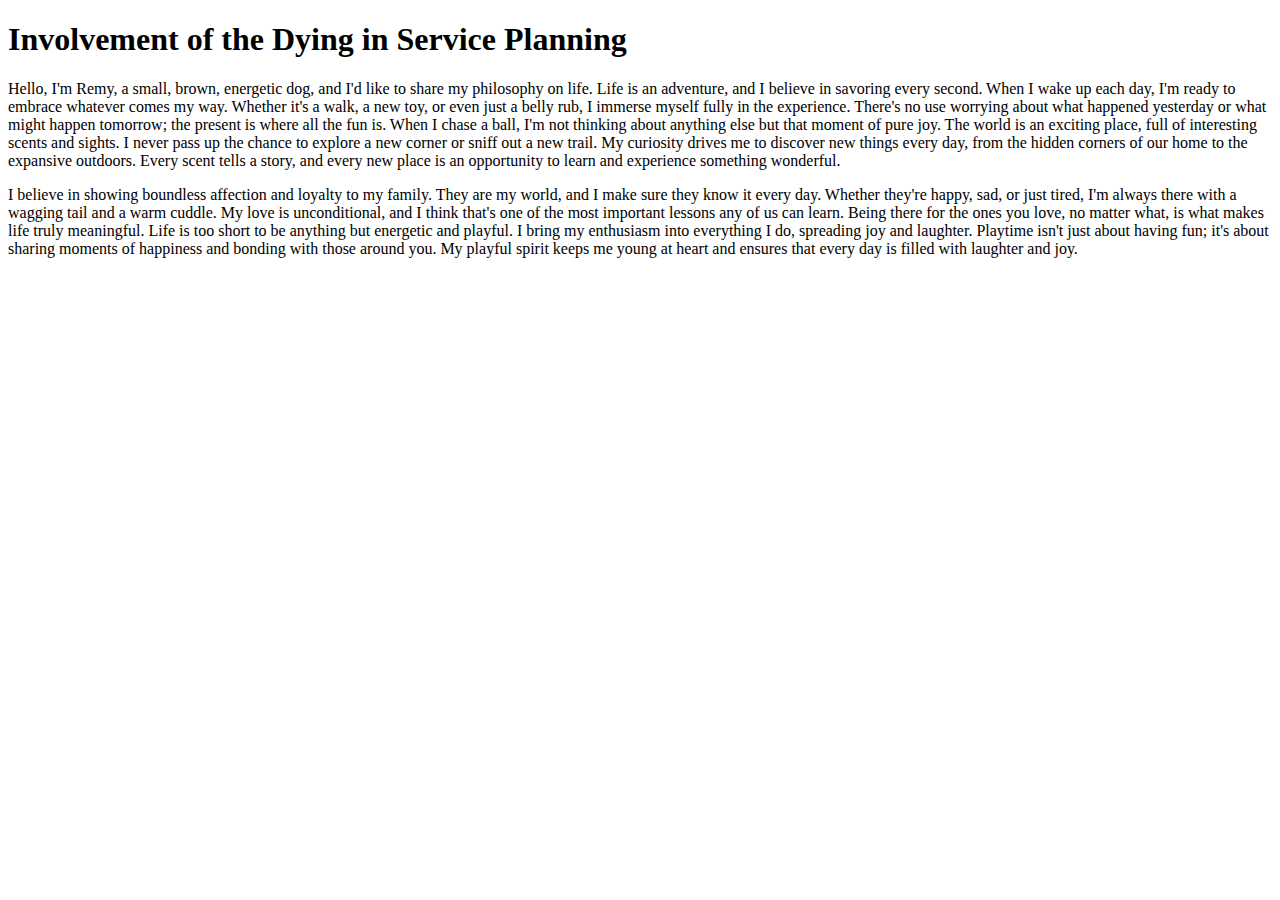
<file: involvement_of_the_dying_in_service_planning.html>
<!DOCTYPE html>
<html lang="en-US">
    <head>
        <meta charset="utf-8">
        <title>
            Involvement of the Dying in Service Planning - Civil Celebrant and Grief Care Services
        </title>
        <meta name="description" content="description for Google">
    </head>

    <body>
        <header>
            <h1>
                Involvement of the Dying in Service Planning
            </h1>
        </header>

        <article>
            <p>
                Hello, I'm Remy, a small, brown, energetic dog, and I'd like to share my philosophy on life.
                Life is an adventure, and I believe in savoring every second. 
                When I wake up each day, I'm ready to embrace whatever comes my way. 
                Whether it's a walk, a new toy, or even just a belly rub, I immerse myself fully in the experience. 
                There's no use worrying about what happened yesterday or what might happen tomorrow; the present is where all the fun is. 
                When I chase a ball, I'm not thinking about anything else but that moment of pure joy.
                The world is an exciting place, full of interesting scents and sights. 
                I never pass up the chance to explore a new corner or sniff out a new trail. 
                My curiosity drives me to discover new things every day, from the hidden corners of our home to the expansive outdoors. 
                Every scent tells a story, and every new place is an opportunity to learn and experience something wonderful.
            </p>

            <p>
                I believe in showing boundless affection and loyalty to my family. 
                They are my world, and I make sure they know it every day. Whether they're happy, sad, or just tired,
                I'm always there with a wagging tail and a warm cuddle. My love is unconditional, 
                and I think that's one of the most important lessons any of us can learn. Being there for the ones you love, 
                no matter what, is what makes life truly meaningful.
                Life is too short to be anything but energetic and playful. 
                I bring my enthusiasm into everything I do, spreading joy and laughter. 
                Playtime isn't just about having fun; it's about sharing moments of happiness and 
                bonding with those around you. My playful spirit keeps me young at heart and ensures that every day is filled with laughter and joy.
            </p>
        </article>
    </body>
</html>
</file>
<file: styles/mainpage.css>
/* 
original hex codes:
green - #30a31c
yellow - #f6e353
blue - #1f1583
gray - #63615d
*/

html {
    box-sizing: border-box;
}

*, *:before, *:after {
    box-sizing: inherit;
}

html, body {
    height: 100%;
}

body {
    background-color: #e8e5c9;
    margin: 0;
}

header {
    color: #e8e5c9;
    text-align: center;
}

.blue-text{
    color: #36737e;
}

.home{
    display: flex;
    flex-direction: column;
}

.home .content-wrapper{
    flex: 1 0 auto;
}

.top-bar{
    width: 100%;
    background-color: #4c8f41;
    color: #36737e;
    text-align: center;
    padding: 5px;
}

.philosophy {
    color: #36737e;
    text-align: center;
    margin: 0 100px;
    font-size: 1.25em;
}

.nav-list{
    list-style-type: none;
    padding: 0 10px;
    display: flex;
    flex-wrap: wrap;
    justify-content: space-around;
}

.nav-list li{
    display: inline-block;
    max-width: 25%;
}

.nav-list li a{
    text-decoration: none;
}

.nav-list div{
    background: #4c8f41;
    color: #e8e5c9;
    padding: 7.5px;
    margin: 7.5px;
}

.nav-list li div{
    font-size: 1.1em;
}


.butterfly-trifecta img{
    max-width:25%;
    height:auto;
}

.butterfly-trifecta {
    display: flex;
    margin: 0 75px;
    justify-content: space-around;
}

.main-menu {
    text-align: center;
}

.footer{
    width: 100%;
    background: #4c8f41;
    color: #e8e5c9;
    text-align: center;
    display: flex;
    flex-wrap: wrap;
    justify-content: space-around;
}

.footer span{
    background: #4c8f41;
    margin: 5px;
    font-weight:600;
}

.footer span a{
    background: #4c8f41;
    text-decoration: none;
    color: #e8e5c9;
}

.basic-font{
    font-family: 'Candara', Helvetica, 'Times New Roman', Times, serif;
    font-weight: 400;
}

.fancy-font {
    font-family: 'Tahoma', 'Candara', Helvetica, 'Times New Roman', Times, serif;
    font-weight: 600;
}

.cream-text{
    color: #e8e5c9;
}
</file>
<file: styles/funerals.css>
html {
    box-sizing: border-box;
}

*, *:before, *:after {
    box-sizing: inherit;
}

html, body {
    height: 100%;
}

body {
    background-color: #e6dfad;
    margin: 0;
}

.home .content-wrapper{
    flex: 1 0 auto;
}

.header {
    color: #171064;
    text-align: center;
}

.top-bar{
    width: 100%;
    background-color: #3c6d33;
    color: #29245b;
    text-align: center;
    padding: 5px;
}

.home{
    display: flex;
    flex-direction: column;
}

/* start funeral specific stuff*/
.grid-container{
    display: grid;
    grid-template-columns: 3fr 2fr;
}
.butterfly-container {
    align-items: center;
}
.butterfly{
    display:block;
    padding: 10px;
    max-width:75%;
    height:auto;
    margin:auto;
}

.large-text{
    font-family: 'Candara', Helvetica, 'Times New Roman', Times, serif;
    font-weight: 600;
    text-align: center;
    color: #29245b;
}

.content{
    margin: 0 25px;
}

/* end funeral specific stuff*/
.footer{
    width: 100%;
    background: #3c6d33;
    color: #29245b;
    text-align: center;
    display: flex;
    flex-wrap: wrap;
    justify-content: space-around;
}

.footer span{
    margin: 5px;
    font-weight:600;
}

.footer span a{
    text-decoration: none;
    color: #29245b;
}

.basic-font{
    font-family: 'Candara', Helvetica, 'Times New Roman', Times, serif;
    font-weight: 400;
    color: #181069;
}

.fancy-font {
    font-family: 'Tahoma', 'Candara', Helvetica, 'Times New Roman', Times, serif;
    font-weight: 600;
}
</file>
